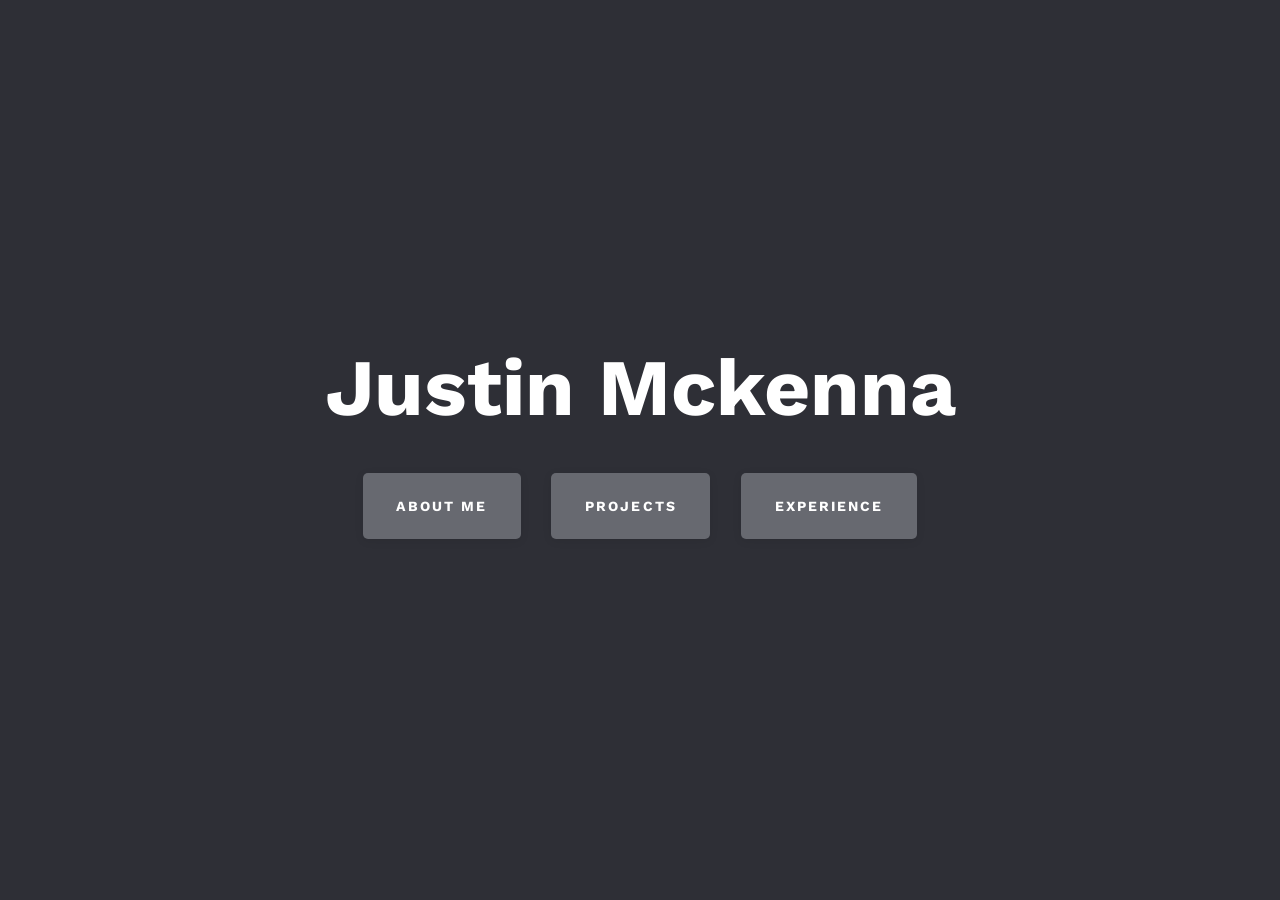
<file: index.html>
﻿<!doctype html>
<html lang="en" class="no-js">

    <head>
        <meta charset="UTF-8">
        <meta name="viewport" content="width=device-width, initial-scale=1">
	
        <link href='https://fonts.googleapis.com/css?family=Work+Sans:400,700' rel='stylesheet' type='text/css'>
        <link rel="stylesheet" href="https://stackpath.bootstrapcdn.com/bootstrap/4.3.1/css/bootstrap.min.css" integrity="sha384-ggOyR0iXCbMQv3Xipma34MD+dH/1fQ784/j6cY/iJTQUOhcWr7x9JvoRxT2MZw1T" crossorigin="anonymous">
        <link rel="stylesheet" href="style.css">
        <link rel="icon" href="img/favicon.ico">
    
        <title>Justin Mckenna</title>
    
        <meta property="og:title" content="Justin Mckenna">
        <meta property="og:type" content="website">
        <meta property="og:url" content="http://www.justinkmckenna.com/">
        <meta property="og:image" content="https://images.unsplash.com/photo-1479920252409-6e3d8e8d4866?ixlib=rb-0.3.5&ixid=eyJhcHBfaWQiOjEyMDd9&s=7335ddddbdb2e401ce4f50507524d900&auto=format&fit=crop&w=1050&q=80">
        <meta property="og:description" content="A portfolio website for Justin Mckenna.">
    </head>

    <body class="glitch-transition">

        <main class="cd-main-content">
            <div class="center">
                <h1>Justin Mckenna</h1>
                <a href="#about-me" class="cd-btn cd-modal-trigger">About Me</a>
                <a href="#projects" class="cd-btn cd-modal-trigger">Projects</a>
                <a href="#work-experience" class="cd-btn cd-modal-trigger">Experience</a>
            </div>
        </main>

        <div class="cd-modal" id="about-me">
            <div class="modal-content">
                <div class="center">
                    <h3 class="heading">About me</h3>
                
                    <p>I'm a passionate web developer with a B.S. in Computer Science (KSU, May 2020). When I'm not programming I also enjoy playing the piano, lifting weights, and playing video games.</p>
                    <p><strong>Languages:</strong> C#, C++, Python, SQL, Javascript, HTML, and CSS</p>
                    <p><strong>Frameworks:</strong> ASP.NET MVC, .NET Core, Flask, React, and Angular</p>
                    <p><strong>Technologies:</strong> SQL Server, MongoDB, Jenkins, Git, and TensorFlow</p>
                    
                    <center>
                    <a href="https://github.com/justinkmckenna" target="_blank"><button class='btn-large btn-secondary'>Github</button></a>
                    <a href="https://www.linkedin.com/in/justin-mckenna-854268160/" target="_blank"><button class='btn-large btn-secondary'>LinkedIn</button></a>
                    </center>
                
                    <img id=me src="img/me.jpg">
                </div>
                
                <a href="#0" class="modal-close">Close</a>
            </div>
        </div>
        
        <div class="cd-modal" id="projects">
            <div class="modal-content">
                <div class="center">
                    <h3 class="heading">Projects</h3>

                    <h4>www.justinkmckenna.com</h4>
                    <p>I grabbed some code online for the glitch transition and then customized the rest using my knowledge of the above languages.</p>
                    <p>I used HTML, CSS, JS, and Bootstrap.</p>
                    <div class="source-demo-btn">
                        <a target=_blank href="https://github.com/justinkmckenna/Portfolio-Website"><button type="button" class="btn-large btn-secondary">Source Code</button></a>
                    </div>

                    <h4>KSU Sports Statistics</h4>
                    <p>This was for my Capstone Project at KSU. Myself and 3 others were tasked with creating a website to showcase KSU Sports Statistics in a better way then 
                        they currently do. I was the front end developer for the group and created a more polished, mobile friendly design.
                    </p>
                    <p>I used Angular (Typescript), NGRX, MDB.</p>
                    <div class="source-demo-btn">
                            <a target=_blank href="https://github.com/Capstone-Group-1/KSU-Sport-Statistics"><button class="btn-large btn-secondary">Source Code</button></a>
                            <button data-toggle="collapse" data-target="#KSU-Sport-Statistics-Demo" class='btn-large btn-secondary'>Demo</button>
                            <div id="KSU-Sport-Statistics-Demo" class="collapse" style="padding: 1%;">
                                <iframe width="560" height="315" src="https://www.youtube.com/embed/0pRRadQgbEI" frameborder="0" allow="accelerometer; autoplay; encrypted-media; gyroscope; picture-in-picture" allowfullscreen></iframe>
                            </div> 
                    </div>
                        
                    <h4>Facial Recognition App</h4>
                    <p>I found a cool facial recognition library for python and wanted to make an app with it. A user uploads a picture, it
                        is compared against a picture of someone on the server using the library, and it outputs whether the picture is of that person or not.</p>
                    <p>I used Python and Flask.</p>    
                    <div class="source-demo-btn">
                        <a target=_blank href="https://github.com/justinkmckenna/Facial-Recognition-App"><button class="btn-large btn-secondary">Source Code</button></a>
                        <button data-toggle="collapse" data-target="#PopeAppDemo" class='btn-large btn-secondary'>Demo</button>
                        <div id="PopeAppDemo" class="collapse" style="padding: 1%;">
                            <iframe width="560" height="315" src="https://www.youtube.com/embed/Ac9AInnN80A" frameborder="0" allow="accelerometer; autoplay; encrypted-media; gyroscope; picture-in-picture" allowfullscreen></iframe>
                        </div> 
                    </div> 
                        
                    <h4>Web Scraper</h4>
                    <p>This program scrapes the social media site VK. The program logs in, scrolls through the news feed, 
                        and grabs all words in every post. It then outputs the word count and 10 most used words in english.</p>
                    <p>I used Python, Selenium, and the Google Translate API.</p>    
                    <div class="source-demo-btn">
                        <a target=_blank href = "https://github.com/justinkmckenna/Web-Scraper"><button class="btn-large btn-secondary">Source Code</button></a>
                        <button data-toggle="collapse" data-target="#RussianScraperDemo" class='btn-large btn-secondary'>Demo</button>
                        <div id="RussianScraperDemo" class="collapse" style="padding: 1%;">
                            <iframe width="560" height="315" src="https://www.youtube.com/embed/6jE3JbdOLdc" frameborder="0" allow="accelerometer; autoplay; encrypted-media; gyroscope; picture-in-picture" allowfullscreen></iframe>             
                        </div>
                    </div>

                    <h4>Routes per Mile (RpM)</h4>
                    <p>A web app built for my software engineering class for which I took on the role of
                        testing engineer. The app itself used Flask for the backend and React
                        for the front end. My role had me testing all of the components and features for RpM.</p>
                    <p>I used Python, Selenium, Behave, Travis CI, SauceLabs, and Pytest.</p>
                    <div class="source-demo-btn">
                        <a target=_blank href="https://github.com/DaemonsOfDelozier/RpM"><button class="btn-large btn-secondary">Source Code</button></a>
                    </div>

                    <img id='computer' src="img/project_pics/computer.jpg">
                </div>
                
                <a href="#0" class="modal-close">Close</a>
                        
            </div>
        </div>

        <div class="cd-modal" id="work-experience">
            <div class="modal-content">
                <div class="center">
                    <h3 class="heading">Experience</h3>
                    <h4>Student Developer at KSU Resident Services Jan 2019 - May 2020</h4>
                    <p>Assisted in development of applications for housing (to connect RAs with their students), 
                        room changes (students and change/swap rooms), student success (predict retention and 
                        GPA for each student to help with retention), and temporary keys (automating the key checkout process). </p>
                    <p><strong>Languages:</strong> C#, Python, SQL, Javascript, HTML, and CSS</p>
                    <p><strong>Frameworks:</strong> ASP.NET MVC, .NET Core, Flask, Angular, and React</p>
                    <p><strong>Technologies:</strong> SQL Server, NGRX, MongoDB, Jenkins, Git, and TensorFlow</p>
                    <center><a href="img/KSU_Reference_Letter.pdf" target="_blank"><button class='btn-large btn-secondary'>Letter of Reference</button></a></center>
                    <a href="https://www.kent.edu/"><img id='ksu' src="img/kent-state-university.jpg" title="White flower" alt="Flower"></a>
                </div>  
                <a href="#0" class="modal-close">Close</a>
            </div>
        </div>

	   <a href="#0" class="modal-close">Close</a>

<div class="cd-transition-layer" data-frame="25"> 
	<div class="bg-layer"></div>
</div>

<script src="js/jquery-3.3.1.min.js"></script>
<script src="https://stackpath.bootstrapcdn.com/bootstrap/4.1.3/js/bootstrap.min.js" integrity="sha384-ChfqqxuZUCnJSK3+MXmPNIyE6ZbWh2IMqE241rYiqJxyMiZ6OW/JmZQ5stwEULTy" crossorigin="anonymous"></script>
<script src="js/main.js"></script>
</body>
</html>
</file>
<file: style.css>
/*Primary style*/
*, *::after, *::before {
  box-sizing: border-box;
}
html {
  font-size: 62.5%;
}
body {
  font-size: 1.6rem;
  font-family: sans-serif;
  background-color: #ffffff;
  -webkit-font-smoothing: antialiased;
  -moz-osx-font-smoothing: grayscale;
}

img {
  margin-left: auto;
  margin-right: auto;
  display: block;
}

/*Shared style*/
.cd-btn {
  border-radius: 5px;
  display: inline-block;
  padding: 1.6em 2.4em;
  margin: 1%;
  font-size: 1.4rem;
  letter-spacing: .15em;
  font-weight: 700;
  text-transform: uppercase;
  box-shadow: 0 2px 10px rgba(0, 0, 0, 0.08);
  -webkit-transition: box-shadow .3s;
  transition: box-shadow .3s;
}
.cd-btn:hover {
  box-shadow: 0 6px 20px rgba(0, 0, 0, 0.2);
}
.cd-btn:active {
    transform: translateY(5%);
}
.btn-large {
  border-radius: 5px;
}
h1 {
  line-height: 1;
}
h3 {
    padding-top: 3%;
}
h4 {
    font-size: 150%;
    text-align: center;
    padding-top: 3%;
}
p {
    font-family: sans-serif;
    line-height: 2;
}

/*Classes*/
.heading {
    text-align: center;
    font-size: 200%
}
.about-me-desc {
  margin: auto;
}
.source-demo-btn {
  text-align: center;
}

/*IDs*/
#header {
    height: 100%;
}
#my_name {
    position: absolute;
    top: 45%;
    left: 50%;
    transform: translate(-50%, -50%);
}

#content {
    padding-left: 1%;
    padding-top: 3%;
}
#me {
    padding-top: 1%;
    width: 20%;
}
#ksu {
    padding-top: 2%;
    width: 40%;
}
#computer {
    padding-top: 3%;
    width: 50%;
}

/*Mobile*/
@media only screen and (min-width:240px) and (max-width: 720px), screen and (-webkit-min-device-pixel-ratio : 1.5 ) and (max-device-width:800px) {
  h4{
      margin-top: 7%;
  }
  p{
      padding-left: 2%;
      padding-right: 2%;
  }
  iframe{
      max-width: 95%;
  }
  #me{
    padding-top: 2%;
      width: 85%;
  }
  #computer{
      width: 90%;
      padding-bottom: 3%;
  }
  #ksu{
    width: 85%;
  }
  .center {
    padding-top: 10%;
  }
}

/*Desktop*/
@media only screen and (min-width: 1100px) {
  .cd-modal .modal-content {
    padding: 6em 5%;
  }
  .cd-modal .modal-close {
    height: 60px;
    width: 60px;
  }
  .cd-modal .modal-close::before, .cd-modal .modal-close::after {
    height: 2px;
    width: 26px;
    top: calc(50% - 1px);
    left: calc(50% - 13px);
  }
  .cd-modal p {
    font-size: 150%;
  }
    .heading {
        margin-top: 0;
        padding-top: 1%
    }
}

/* Main Content */
.cd-main-content {
  position: absolute;
  z-index: 1;
  width: 100%;
  height: 100vh;
  display: table;
}
.cd-main-content .center {
  display: table-cell;
  vertical-align: middle;
  text-align: center;
}

/* Modal Window */
.cd-modal {
  position: fixed;
  top: 0;
  left: 0;
  z-index: 3;
  height: 100%;
  width: 100%;
  overflow: hidden;
  opacity: 0;
  visibility: hidden;
  -webkit-transition: opacity .3s 0s, visibility 0s .3s;
  transition: opacity .3s 0s, visibility 0s .3s;
}
.cd-modal .modal-content {
  height: 100%;
  width: 100%;
  overflow-y: auto;
}
.cd-modal h1, .cd-modal h2 {
  text-align: center;
}
.cd-modal p {
  line-height: 1.6;
  margin: 2em auto;
  max-width: 800px;
}
.cd-modal .modal-close {
  /* 'X' icon */
  position: absolute;
  z-index: 1;
  top: 20px;
  right: 5%;
  height: 45px;
  width: 45px;
  border-radius: 50%;
  overflow: hidden;
  color: transparent;
  visibility: hidden;
  opacity: 0;
  -webkit-transform: scale(0);
          transform: scale(0);
  -webkit-transition: visibility 0s .3s, opacity .3s 0s, -webkit-transform .3s 0s;
  transition: visibility 0s .3s, opacity .3s 0s, -webkit-transform .3s 0s;
  transition: transform .3s 0s, visibility 0s .3s, opacity .3s 0s;
  transition: transform .3s 0s, visibility 0s .3s, opacity .3s 0s, -webkit-transform .3s 0s;
}
.cd-modal .modal-close::before, .cd-modal .modal-close::after {
  content: '';
  display: inline-block;
  position: absolute;
  height: 2px;
  width: 20px;
  top: calc(50% - 1px);
  left: calc(50% - 10px);
}
.cd-modal .modal-close::before {
  -webkit-transform: rotate(45deg);
          transform: rotate(45deg);
}
.cd-modal .modal-close::after {
  -webkit-transform: rotate(-45deg);
          transform: rotate(-45deg);
}
.cd-modal.visible {
  opacity: 1;
  visibility: visible;
  -webkit-transition: opacity .7s, visibility 0s;
  transition: opacity .7s, visibility 0s;
}
.cd-modal.visible .modal-content {
  -webkit-overflow-scrolling: touch;
}
.cd-modal.visible .modal-close {
  visibility: visible;
  opacity: 1;
  -webkit-transition: visibility 0s 0s, opacity .3s 0s, -webkit-transform .3s 0s;
  transition: visibility 0s 0s, opacity .3s 0s, -webkit-transform .3s 0s;
  transition: transform .3s 0s, visibility 0s 0s, opacity .3s 0s;
  transition: transform .3s 0s, visibility 0s 0s, opacity .3s 0s, -webkit-transform .3s 0s;
  -webkit-transform: scale(1);
          transform: scale(1);
}

/* Transition Layer */
.cd-transition-layer {
  position: fixed;
  top: 0;
  left: 0;
  z-index: 2;
  height: 100%;
  width: 100%;
  opacity: 0;
  visibility: hidden;
  overflow: hidden;
}
.cd-transition-layer .bg-layer {
  position: absolute;
  left: 50%;
  top: 50%;
  -webkit-transform: translateY(-50%) translateX(-2%);
          transform: translateY(-50%) translateX(-2%);
  height: 100%;
  background-size: 100% 100%;
  background-repeat: no-repeat;
  background-position: 0 0;
}
.cd-transition-layer.visible {
  opacity: 1;
  visibility: visible;
}
.cd-transition-layer.visible .bg-layer {
  -webkit-transform: translateY(-50%) translateX(-98%);
          transform: translateY(-50%) translateX(-98%);
}
.cd-transition-layer.opening .bg-layer, .cd-transition-layer.closing .bg-layer {
  -webkit-animation-duration: .8s;
          animation-duration: .8s;
  -webkit-animation-fill-mode: forwards;
          animation-fill-mode: forwards;
}
.no-cssanimations .cd-transition-layer {
  display: none;
}

/*Glitch Effect*/
.glitch-transition {
  font-family: "Work Sans", sans-serif;
  color: #ffffff;
  margin: 0;
}
.glitch-transition h1, .glitch-transition h2 {
  margin-bottom: .4em;
  font-size: 4rem;
  font-weight: 700;
}
.glitch-transition .cd-btn {
  background: #676970;
  color: #ffffff;
}
.glitch-transition .cd-main-content {
  background: #2e2f36;
}
.glitch-transition .cd-modal {
  background: #ffffff;
}
.glitch-transition .cd-modal .modal-content {
  color: #676970;
}
.glitch-transition .cd-modal .modal-close::before,
.glitch-transition .cd-modal .modal-close::after {
  background: #ffffff;
}
.glitch-transition .cd-modal .modal-close {
  background: #d9d9d9;
}
.glitch-transition .cd-modal .modal-close:hover {
  background: #b3b3b3;
}
.glitch-transition .cd-transition-layer .bg-layer {
  /* sprite composed of 25 frames */
  width: 2500%;
  background-image: url(../img/glitch.png);
}
.glitch-transition .cd-transition-layer.opening .bg-layer {
  -webkit-animation: cd-sequence 0.8s steps(24) forwards;
          animation: cd-sequence 0.8s steps(24) forwards;
}
.glitch-transition .cd-transition-layer.closing .bg-layer {
  -webkit-animation: cd-sequence 0.8s steps(24) forwards reverse;
          animation: cd-sequence 0.8s steps(24) forwards reverse;
}
@media only screen and (min-width: 768px) {
  .glitch-transition h1 {
    font-size: 8rem;
  }
  .glitch-transition h2 {
    font-size: 6rem;
  }
}
/*Animations*/
@-webkit-keyframes cd-sequence {
  0% {
    /* translateX(-2%) is used to horizontally center the first frame inside the viewport */
    -webkit-transform: translateY(-50%) translateX(-2%);
            transform: translateY(-50%) translateX(-2%);
  }
  100% {
    /* translateX(-98%) (2% + 96) is used to horizontally center the last frame inside the viewport  */
    -webkit-transform: translateY(-50%) translateX(-98%);
            transform: translateY(-50%) translateX(-98%);
  }
}
@keyframes cd-sequence {
  0% {
    /* translateX(-2%) is used to horizontally center the first frame inside the viewport */
    -webkit-transform: translateY(-50%) translateX(-2%);
            transform: translateY(-50%) translateX(-2%);
  }
  100% {
    /* translateX(-98%) (2% + 96) is used to horizontally center the last frame inside the viewport  */
    -webkit-transform: translateY(-50%) translateX(-98%);
            transform: translateY(-50%) translateX(-98%);
  }
}
@-webkit-keyframes cd-sequence-2 {
  0% {
    -webkit-transform: translateY(-50%) translateX(-1.3158%);
            transform: translateY(-50%) translateX(-1.3158%);
  }
  100% {
    -webkit-transform: translateY(-50%) translateX(-98.6842%);
            transform: translateY(-50%) translateX(-98.6842%);
  }
}
@keyframes cd-sequence-2 {
  0% {
    -webkit-transform: translateY(-50%) translateX(-1.3158%);
            transform: translateY(-50%) translateX(-1.3158%);
  }
  100% {
    -webkit-transform: translateY(-50%) translateX(-98.6842%);
            transform: translateY(-50%) translateX(-98.6842%);
  }
}
@-webkit-keyframes cd-sequence-3 {
  0% {
    -webkit-transform: translateY(-50%) translateX(-2.5%);
            transform: translateY(-50%) translateX(-2.5%);
  }
  100% {
    -webkit-transform: translateY(-50%) translateX(-97.5%);
            transform: translateY(-50%) translateX(-97.5%);
  }
}
@keyframes cd-sequence-3 {
  0% {
    -webkit-transform: translateY(-50%) translateX(-2.5%);
            transform: translateY(-50%) translateX(-2.5%);
  }
  100% {
    -webkit-transform: translateY(-50%) translateX(-97.5%);
            transform: translateY(-50%) translateX(-97.5%);
  }
}
</file>
